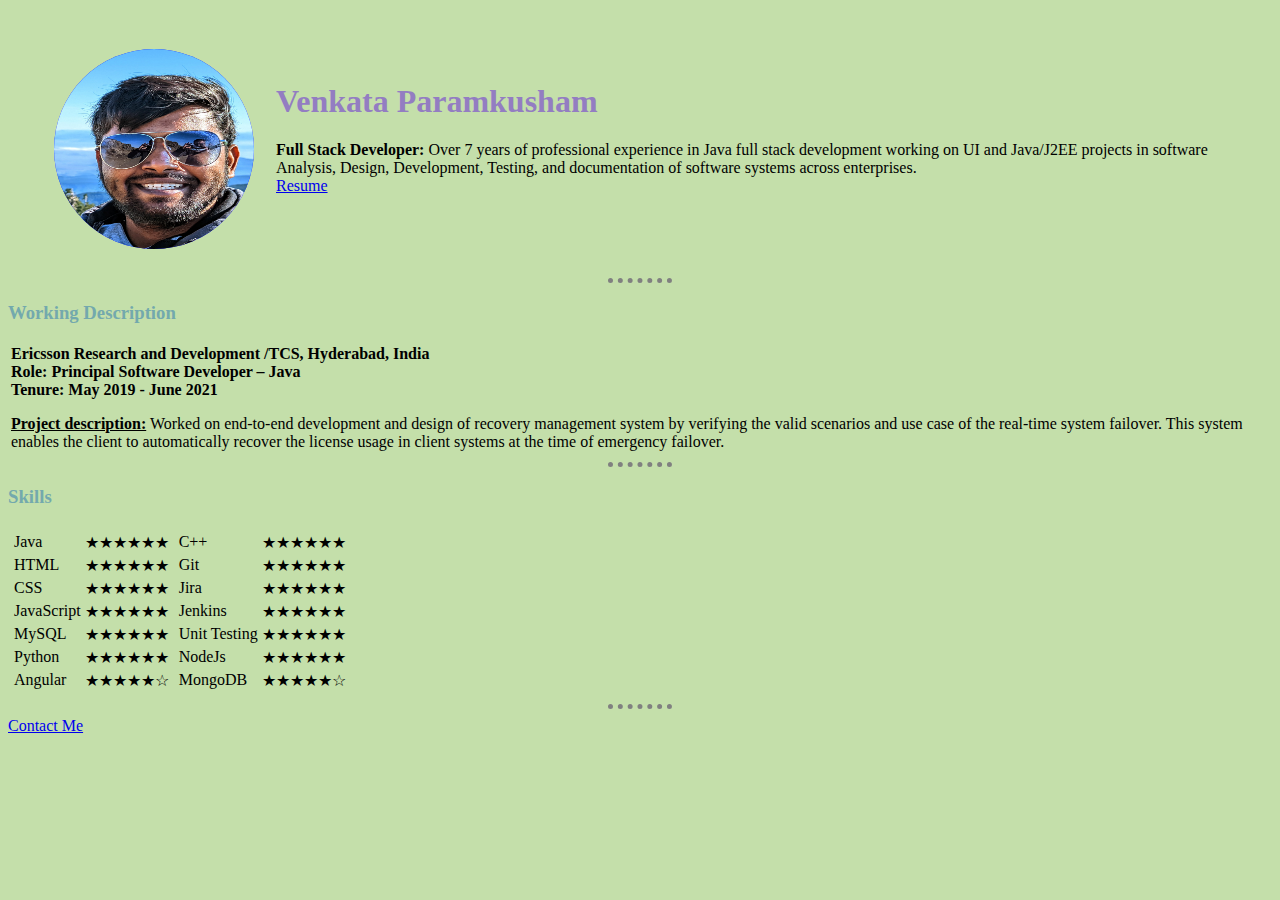
<file: index.html>
<html>
<link rel="stylesheet" href="css/styles.css" />
<body>
  <table cellspacing="20">
    <tr>
      <td><img src="images/Phani_Sai.jpg"></td>

      <td>
          <h1>Venkata Paramkusham</h1>
          <P>
            <B>Full Stack Developer:</B>
            Over 7 years of professional experience in Java full stack development working on UI and Java/J2EE
projects in software Analysis, Design, Development, Testing, and documentation of software systems
across enterprises.<br>
<a href="https://drive.google.com/file/d/1e87XxvQCwK-aaE8jZpJlI3CKV6FGD22k/view?usp=sharing">Resume</a>
          </P>
    </tr>
  </table>
  <hr />
  <h3>Working Description</h3>
  <table>
    <thread>
      <tr>
        <td>
          <b>Ericsson Research and Development /TCS, Hyderabad, India<br>
            Role: Principal Software Developer – Java<br />
            Tenure: May 2019 - June 2021
          </b>
        <p>
          <b><u>Project description:</b></u> Worked on end-to-end development and design of recovery management system by
verifying the valid scenarios and use case of the real-time system failover. This system enables the client to
automatically recover the license usage in client systems at the time of emergency failover.
        </p>
        </td>
      </tr>
    </thread>
  </table>
  <hr />
  <h3>Skills</h3>

  <table>
  <tr>
    <td>
      <table>
        <tr>
        <td>
          Java
        </td>
        <td>
          &#9733;&#9733;&#9733;&#9733;&#9733;&#9733;
        </td>
        </tr>
        <tr>
        <td>
          HTML
        </td>
        <td>
          &#9733;&#9733;&#9733;&#9733;&#9733;&#9733;
        </td>
        </tr>
        <tr>
        <td>
          CSS
        </td>
        <td>
          &#9733;&#9733;&#9733;&#9733;&#9733;&#9733;
        </td>
        </tr>
        <tr>
        <td>
          JavaScript
        </td>
        <td>
          &#9733;&#9733;&#9733;&#9733;&#9733;&#9733;
        </td>
        </tr>
        <tr>
        <td>
          MySQL
        </td>
        <td>
          &#9733;&#9733;&#9733;&#9733;&#9733;&#9733;
        </td>
        </tr>
        <tr>
        <td>
          Python
        </td>
        <td>
          &#9733;&#9733;&#9733;&#9733;&#9733;&#9733;
        </td>
        </tr>
        <tr>
        <td>
          Angular
        </td>
        <td>
          &#9733;&#9733;&#9733;&#9733;&#9733;&#9734;
        </td>
        </tr>
      </table>
    </td>
    <td>
      <table>
        <tr>
        <td>
          C++
        </td>
        <td>
          &#9733;&#9733;&#9733;&#9733;&#9733;&#9733;
        </td>
        </tr>
        <tr>
        <td>
          Git
        </td>
        <td>
          &#9733;&#9733;&#9733;&#9733;&#9733;&#9733;
        </td>
        </tr>
        <tr>
        <td>
          Jira
        </td>
        <td>
          &#9733;&#9733;&#9733;&#9733;&#9733;&#9733;
        </td>
        </tr>
        <tr>
        <td>
          Jenkins
        </td>
        <td>
          &#9733;&#9733;&#9733;&#9733;&#9733;&#9733;
        </td>
        </tr>
        <tr>
        <td>
          Unit Testing
        </td>
        <td>
          &#9733;&#9733;&#9733;&#9733;&#9733;&#9733;
        </td>
        </tr>
        <tr>
        <td>
          NodeJs
        </td>
        <td>
          &#9733;&#9733;&#9733;&#9733;&#9733;&#9733;
        </td>
        </tr>
        <tr>
        <td>
          MongoDB
        </td>
        <td>
          &#9733;&#9733;&#9733;&#9733;&#9733;&#9734;
        </td>
        </tr>
      </table>
    </td>
  </tr>
  </table>
  <hr />
  <a href="ContactMe.html">Contact Me</a>

</body>
</html>
</file>
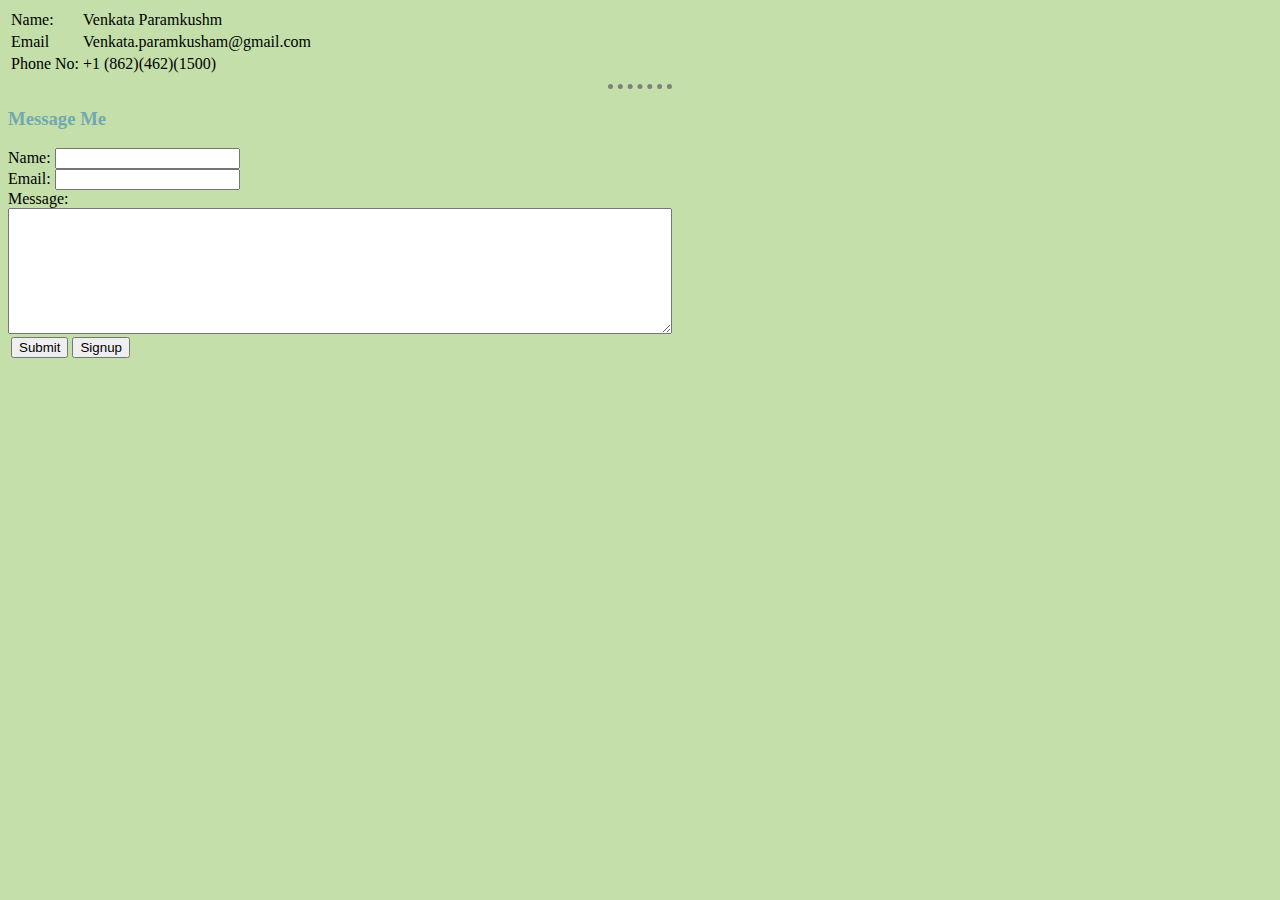
<file: ContactMe.html>
<html>
<link rel="stylesheet" href="css/styles.css" />
<body>
  <table>
    <tr>
      <td>
        Name:
      </td>
      <td>
        Venkata Paramkushm
      </td>
    </tr>
    <tr>
      <td>
        Email
      </td>
      <td>
        Venkata.paramkusham@gmail.com
      </td>
    </tr>
    <tr>
      <td>
        Phone No:
      </td>
      <td>
        +1 (862)(462)(1500)
      </td>
    </tr>
  </table>
  <hr />
  <h3>Message Me</h3>
  <form action="mailto:phanisaipvv96@gmail.com" method="post" enctype="text/plain">
    <lable>
      Name:
    </lable>
    <input type="text" name="YourName" /><br>
    <lable>
      Email:
    </lable>
    <input type="email" name="YourEmail"/><br>
    <lable>
      Message:
    </lable><br>
    <textarea name="Give the Message" rows="8" cols="80"></textarea>
    <table>
      <tr>
        <td>
          <input type="submit"/><br>
        </td>
        <td>
          <button>
            Signup
          </button>
        </td>
      </tr>
    </table>



  </form>
</body>
</html>
</file>
<file: css/styles.css>
img {
  float: left;
  margin-left: 25px;
  margin-top: 20px;
  width: 200px;
  height: 200px;
  border-radius: 100%;
  overflow: hidden;
  background-color: blue;
}
body{
  background-color:C4DFAA;
}
h1{
  color: 937DC2;
}
h3{
color: 73A9AD;
}
hr{
  border-style: none;
  border-top-style: dotted;
  border-color: gray;
  border-width: 5px;
  width: 5%;

}
</file>
